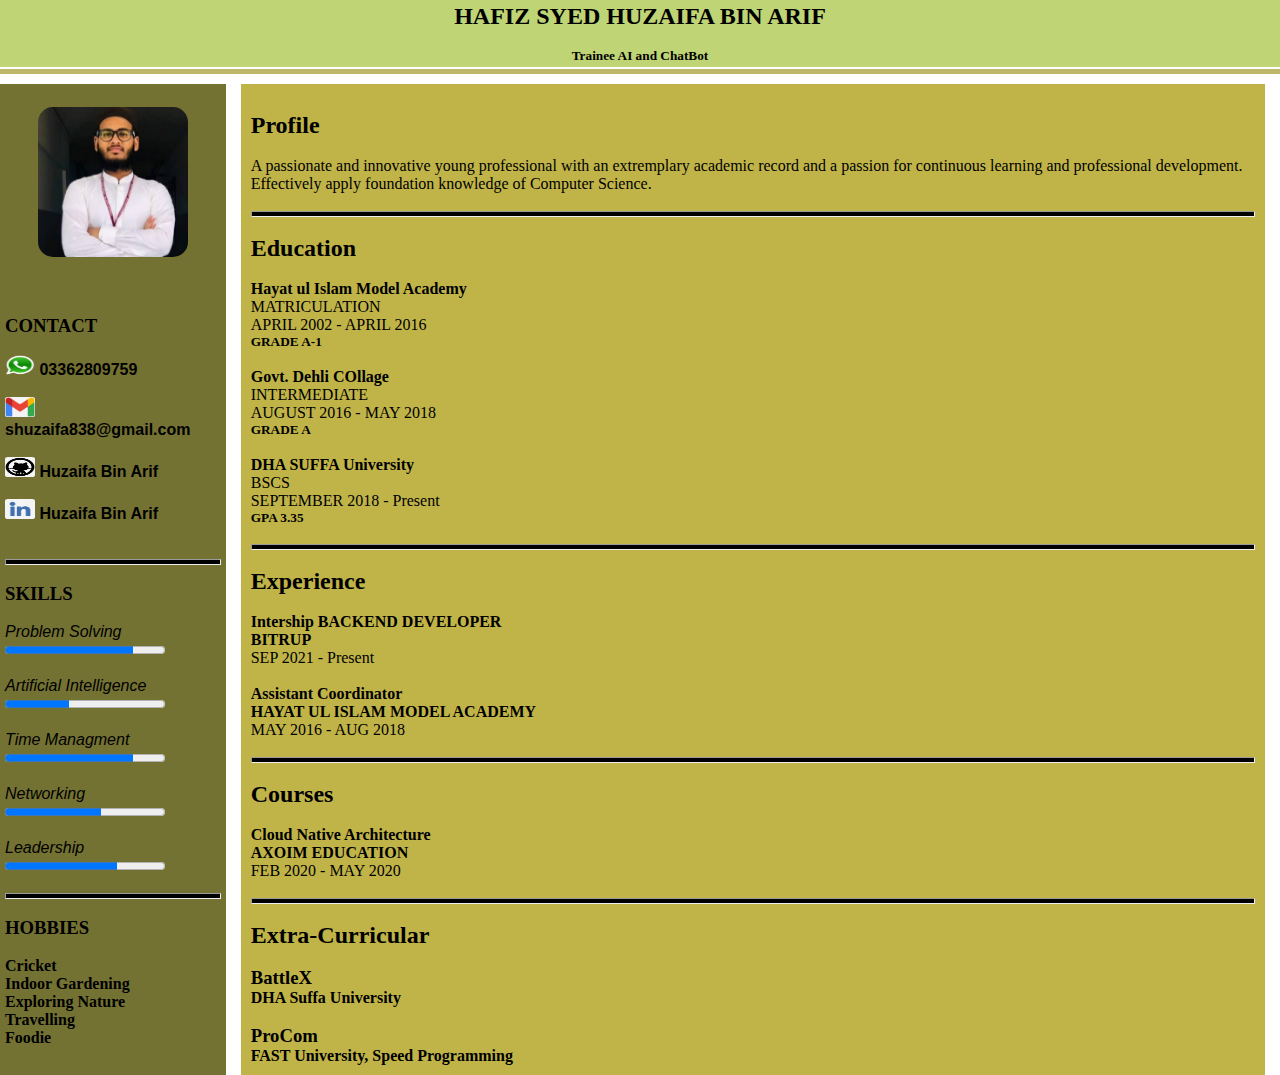
<file: index.html>
<!DOCTYPE html>
<html lang="en">
<head>
    <meta charset="UTF-8">
    <meta http-equiv="X-UA-Compatible" content="IE=edge">
    <meta name="viewport" content="width=device-width, initial-scale=1.0">
    <link rel="stylesheet" href="style.css">
    <title>CV</title>
</head>
<body>
    
    <div class="name">
        <h2>HAFIZ SYED HUZAIFA BIN ARIF</h2>
        <br>
        <h5>Trainee AI and ChatBot</h5>

        
    </div>
    <div class="pImg" style="background-color: darkkhaki;">
        <!-- <img src="pic.jpeg" alt="ProfileImage" height="100", width="100"> -->
    </div>
<div class="main-section">
    <div class="sideBar">
        <br>

       <center><img src="pic.jpeg" alt="ProfileImage" height="150", width="150"></center> 
        <br>
        <br>
        <br>
        <h3>CONTACT</h3><br>

        <h4 style="font-family: 'Gill Sans', 'Gill Sans MT', Calibri, 'Trebuchet MS', sans-serif;"><a href="https://wa.me/qr/5MGDRGOHCZPRI1"> <img src="whatsapp.png" alt="whatsapp" width="30px" height="20px"></a> 03362809759</h4>
        <br>
        <h4 style="font-family: 'Gill Sans', 'Gill Sans MT', Calibri, 'Trebuchet MS', sans-serif;"><a href="https://mail.google.com/"> <img src="gmail.jpg" alt="gmail" height=20px" width="30px"></a> shuzaifa838@gmail.com</h4>
        <br>
        <h4 style="font-family: 'Gill Sans', 'Gill Sans MT', Calibri, 'Trebuchet MS', sans-serif;"><a href="https://github.com/shuzyfa"> <img src="github.png" alt="github" height=20px" width="30px"></a> Huzaifa Bin Arif</h4>
        <br>
        <h4 style="font-family: 'Gill Sans', 'Gill Sans MT', Calibri, 'Trebuchet MS', sans-serif;"><a href="https://www.linkedin.com/in/syed-huzaifa-bin-arif/"> <img src="linkedin.png" alt="linkedin" height=20px" width="30px"></a> Huzaifa Bin Arif</h4>
        <br>

        <br>
        <hr>
        <br>
        <h3>SKILLS</h3>
<br>
        <label for="Problem Solving" style="font-family: 'Gill Sans', 'Gill Sans MT', Calibri, 'Trebuchet MS', sans-serif; font-style: italic;">Problem Solving</label>
        <br>
        <progress id="ProblemS" value="80" max="100"> 80% </progress>
        <br>
        <br>
        <label for="AI" style="font-family: 'Gill Sans', 'Gill Sans MT', Calibri, 'Trebuchet MS', sans-serif; font-style: italic; ">Artificial Intelligence</label>
        <br>
        <progress id="AI" value="40" max="100";" > 40% </progress>
<br>
<br>
        <label for="time" style="font-family: 'Gill Sans', 'Gill Sans MT', Calibri, 'Trebuchet MS', sans-serif; font-style: italic;">Time Managment</label>
        <br>
        <progress id="Time" value="80" max="100"> 80% </progress>
        <br>
        <br>
        <label for="net" style="font-family: 'Gill Sans', 'Gill Sans MT', Calibri, 'Trebuchet MS', sans-serif; font-style: italic;">Networking</label>
        <br>
        <progress id="networking" value="60" max="100"> 60% </progress>
        <br>
        <br>
        <label for="leader" style="font-family: 'Gill Sans', 'Gill Sans MT', Calibri, 'Trebuchet MS', sans-serif; font-style: italic;">Leadership</label>
        <br>
        <progress id="leadership" value="70" max="100"> 70% </progress>
        <br>
        <br>
        <hr>
        <br>
        <h3>HOBBIES</h3>
        <br>
       <b> <ul> 
            <li>Cricket</li>
            <li>Indoor Gardening</li>
            <li>Exploring Nature</li>
            <li>Travelling </li>
            <li>Foodie</li>
        </ul>
    </b>
        
        

    </div>

    <div class="main">
        <br>
        <h2>Profile</h2>
        <br>
        <p>A passionate and innovative young professional with an extremplary academic record and a passion for continuous learning and professional development. Effectively apply foundation knowledge of Computer Science.</p>
<br>
        <hr>
<br>
        <h2>Education</h2>
<br>
        <h4>Hayat ul Islam Model Academy</h4>
        <p>MATRICULATION</p>
        <P>APRIL 2002 - APRIL 2016</P>
        <h5>GRADE A-1</h5>

        <br>
        <h4>Govt. Dehli COllage</h4>
        <p>INTERMEDIATE</p>
        <P>AUGUST 2016 - MAY 2018</P>
        <h5>GRADE A</h5>

        <br>
        <h4>DHA SUFFA University</h4>
        <p>BSCS</p>
        <P>SEPTEMBER 2018 - Present</P>
        <h5>GPA 3.35</h5>
<br>
        <hr>
        <br>
        <h2>Experience</h2>
        <br>
        <h4>Intership BACKEND DEVELOPER</h4>
        <h4>BITRUP</h4>
        <P>SEP 2021 - Present</P>
        <br>
        <h4>Assistant Coordinator </h4>
        <h4>HAYAT UL ISLAM MODEL ACADEMY</h4>
        <P>MAY 2016 - AUG 2018</P>

        <br>
        <hr>
        <br>
        <h2>Courses</h2>
<br>
        <h4>Cloud Native Architecture </h4>
        <h4>AXOIM EDUCATION</h4>
        <P>FEB 2020 - MAY 2020</P>

        <br>
        <hr>
        <br>
        <h2>Extra-Curricular</h2>
        <br>
        <h3>BattleX</h3>
        <h4>DHA Suffa University</h4>
        <br>
        <h3>ProCom</h3>
        <h4>FAST University, Speed Programming</h4>       




    </div>
</div>
    

</body>
</html>
</file>
<file: style.css>
*{
    padding: 0;
    margin: 0;
}
.pImg{
    text-align: center;
    padding-top: 5px;
    border-bottom: 10px solid white;

}
img{
    border-radius: 10%;

}
.name{
    background-color: rgb(191, 212, 116);    
    text-align: center;
    border-bottom: 2px solid white;
    padding: 3px;
  
}

.sideBar{

    width: 300px;
    background-color: rgb(116, 114, 51);
    border-right: 15px solid white;
    padding: 5px;

}
.main{
    padding: 10px;
    background-color: rgb(192, 180, 73);
    border-right: 15px solid white;

}
.main-section{
    display: flex;
}
hr{
    height:4px;
    border-width:2%;
    color:rgba(0, 0, 0, 0.753);
    background-color:rgb(0, 0, 0);
}
</file>
